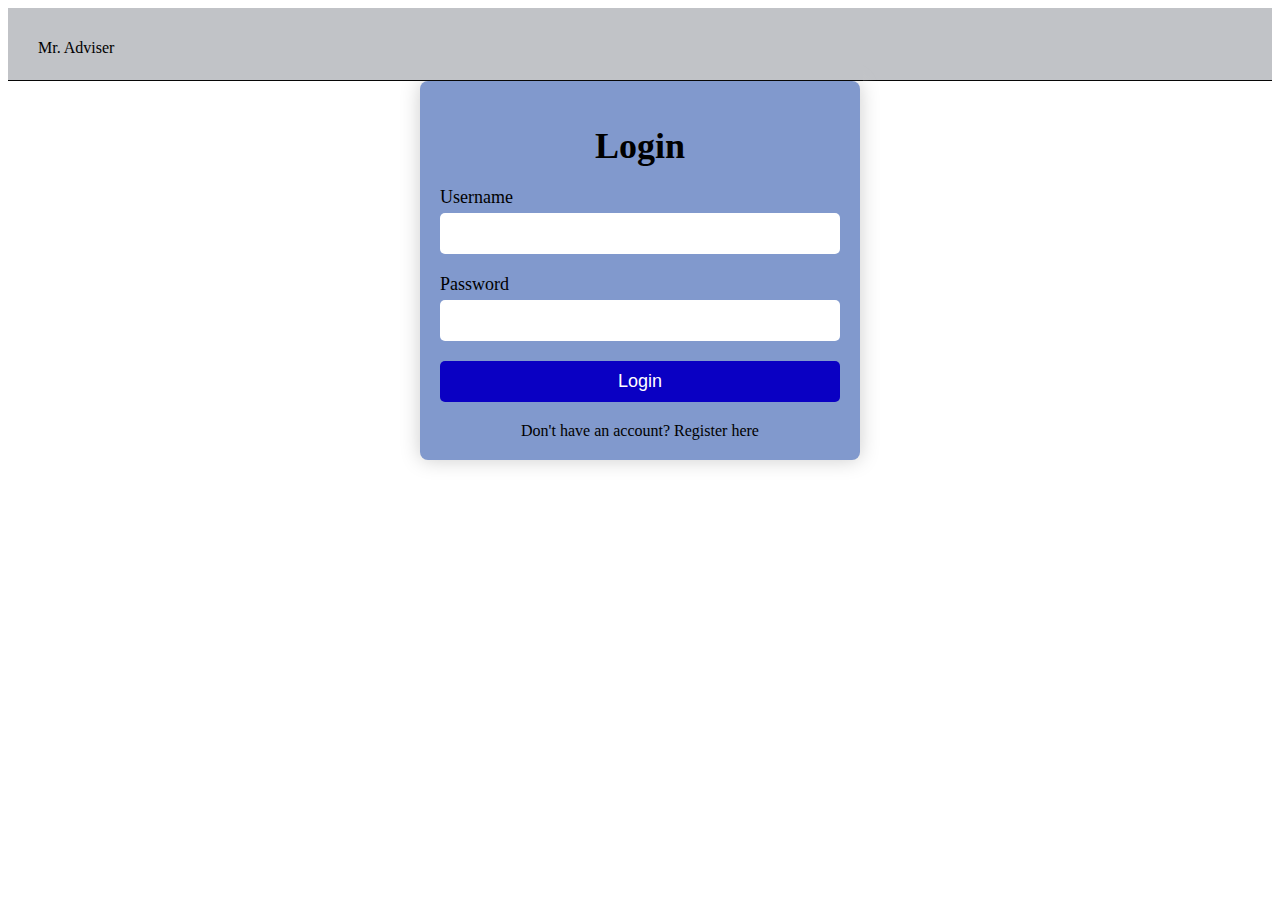
<file: auth.html>
<!DOCTYPE html>
<html lang="en">
  <head>
    
    <title>Mr Adviser</title>
    <link rel="stylesheet" href="navbar.css">
    
    <link rel="shortcut icon" img="C:/Users/risha/OneDrive/Desktop/Mr Adviser/MA/mradvisersmall.jpg" type="image/x-icon">

  </head>

  <style>
    body {
	background-color: #ffffff;
}

.login-box {
	margin: auto;
	width: 400px;
	padding: 20px;
	background-color: #8199cd;
	border-radius: 8px;
	box-shadow: 0px 0px 20px #ccc;
}

h1 {
	text-align: center;
	font-size: 36px;
	margin-bottom: 20px;
}

form {
	display: flex;
	flex-direction: column;
}

label {
	margin-bottom: 5px;
	font-size: 18px;
}

input[type="text"], input[type="password"] {
	padding: 10px;
	border-radius: 5px;
	border: none;
	margin-bottom: 20px;
	font-size: 18px;
}

input[type="submit"] {
	background-color: #0a00c3;
	color: white;
	padding: 10px;
	border-radius: 5px;
	border: none;
	font-size: 18px;
	cursor: pointer;
}

input[type="submit"]:hover {
	background-color: #0028ef;
}

a {
	font-size: 16px;
	margin-top: 20px;
	text-align: center;
	display: block;
	color: #000000;
}

  </style>

  <body>
    <div id="navbar">

    </div>
    <div class="login-box">
      <h1>Login</h1>
      <form>
        <label for="username">Username</label>
        <input type="text" id="username" name="username" required>
        <label for="password">Password</label>
        <input type="password" id="password" name="password" required>
        <input type="submit" value="Login">
      </form>
      <a href="registration.html">Don't have an account? Register here</a>
    </div>  
  </body>
</html>
<script type="module" src="auth.js"></script>
</file>
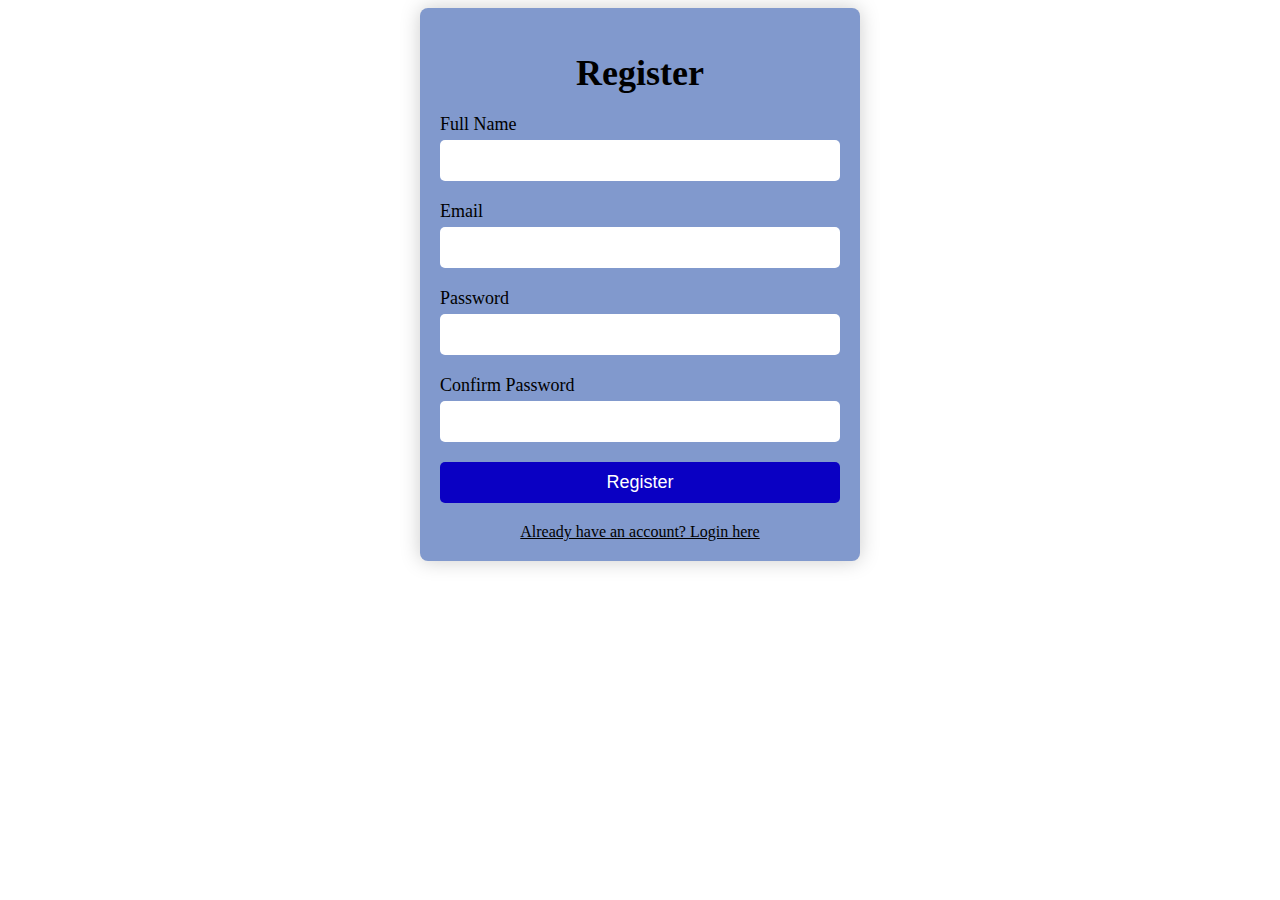
<file: registration.html>
<!DOCTYPE html>
<html>
<head>
	<title>Registration Form</title>
	<link rel="stylesheet" type="text/css" href="registration.css">
	<link rel="shortcut icon" img="C:/Users/risha/OneDrive/Desktop/Mr Adviser/MA/mradvisersmall.jpg" type="image/x-icon">
</head>
<body>
	<div class="registration-box">
		<h1>Register</h1>
		<form method="post" action="db.php">
			<label for="fullname">Full Name</label>
			<input type="text" id="fullname" name="fullname" required>
			<label for="email">Email</label>
			<input type="email" id="email" name="email" required>
			<label for="password">Password</label>
			<input type="password" id="password" name="password" required>
			<label for="confirm_password">Confirm Password</label>
			<input type="password" id="confirm_password" name="confirm_password" required>
			<input type="submit" value="Register">
		</form>
		<a href="login.php">Already have an account? Login here</a>
	</div>
</body>
</html>
</file>
<file: navbar.css>
#text {
    display: flex;
    height: 100%;
    align-items: center;
    font-size: 28px;
    width: 15%;
}
#text img {
    width: 20%;
}
#text > div {
    margin-left: 15px;
    margin-right: 15px;
}
#navbar {
    height: 60px;
    display: flex;
    justify-content: space-between;
    padding-bottom: 12px;
    background-color: rgb(193, 195, 199);
    border-bottom: 0.5px solid rgb(7, 7, 7);        
}

#search {
    margin-top: 10px;
    display: flex;
    height: 35px;
    align-items: center;
}
#search > input {
    height: 30px;
    width: 500px;
    display: flex;
    align-items: center;
    color: rgb(4, 47, 53);
    background-color: rgb(140, 180, 236);
    border: 0.5px solid rgb(0, 0, 0);     <!-- border of search bar //-->
}
#search > button {
    height: 34px;
    width: 70px;
    background-color: rgb(43, 70, 223);
    color: rgb(145, 185, 225);
    border: 0.5px solid rgb(3, 1, 1);
}
#search > span {
    margin-left: 20px;
    padding: 15px;
    background-color: rgb(123, 153, 190);       <!-- voice //-->
    border-radius: 100%;
}
#end {
    width: 14%;
    display: flex; 
    align-items: center;
    font-size: 20px;
    justify-content: space-between;
    gap: 20px;
}

#end > button {
    height: 30px;
    padding-left: 15px;
    padding-right: 15px;
}
a {
    text-decoration: none;
    color: rgb(0, 0, 0); <!-- mr adviser //-->
}
button > a {
    color: rgb(141, 35, 35);
}
</file>
<file: registration.css>
body {
	background-color: #ffffff;
}

.registration-box {
	margin: auto;
	width: 400px;
	padding: 20px;
	background-color: #8199cd;
	border-radius: 8px;
	box-shadow: 0px 0px 20px #ccc;
}

h1 {
	text-align: center;
	font-size: 36px;
	margin-bottom: 20px;
}

form {
	display: flex;
	flex-direction: column;
}

label {
	margin-bottom: 5px;
	font-size: 18px;
}

input[type="text"], input[type="email"], input[type="password"] {
	padding: 10px;
	border-radius: 5px;
	border: none;
	margin-bottom: 20px;
	font-size: 18px;
}

input[type="submit"] {
	background-color: #0a00c3;
	color: white;
	padding: 10px;
	border-radius: 5px;
	border: none;
	font-size: 18px;
	cursor: pointer;
}

input[type="submit"]:hover {
	background-color: #0028ef;
}

a {
	font-size: 16px;
	margin-top: 20px;
	text-align: center;
	display: block;
	color: #000000;
}
</file>
